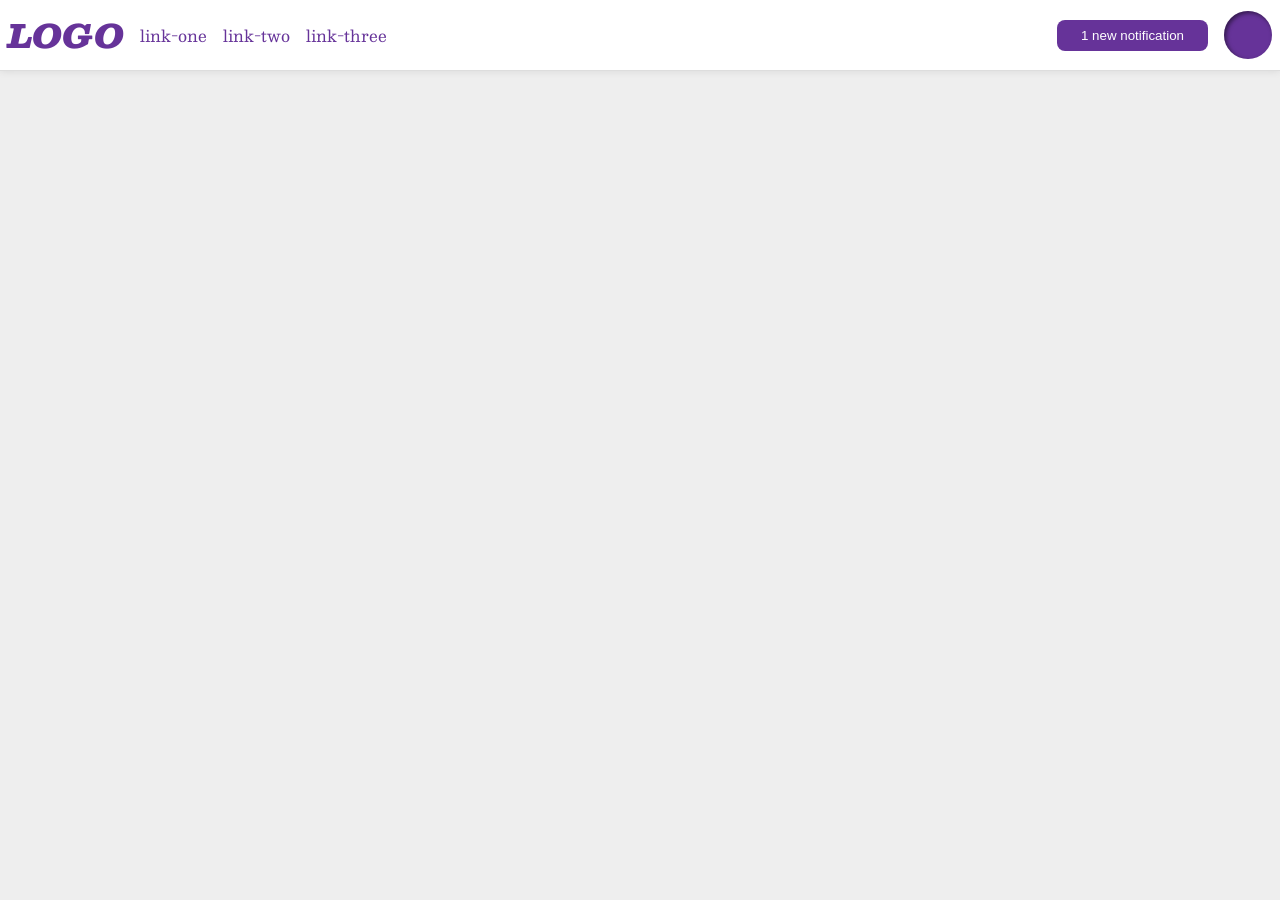
<file: foundations/flex/03-flex-header-2/index.html>
<!DOCTYPE html>
<html lang="en">
  <head>
    <meta charset="UTF-8">
    <meta http-equiv="X-UA-Compatible" content="IE=edge">
    <meta name="viewport" content="width=device-width, initial-scale=1.0">
    <title>Flex Header 2</title>
    <link rel="stylesheet" href="style.css">
  </head>
  <body>
    <div class="header">
      <div class="left">
        <div class="logo">
          LOGO
        </div>
        <ul class="links">
          <li><a href="https://google.com">link-one</a></li>
          <li><a href="https://google.com">link-two</a></li>
          <li><a href="https://google.com">link-three</a></li>
        </ul>
      </div>
      <div class="right">
        <button class="notifications">
          1 new notification
        </button>
        <div class="profile-image"></div>
      </div>
    </div>
  </body>
</html>
</file>
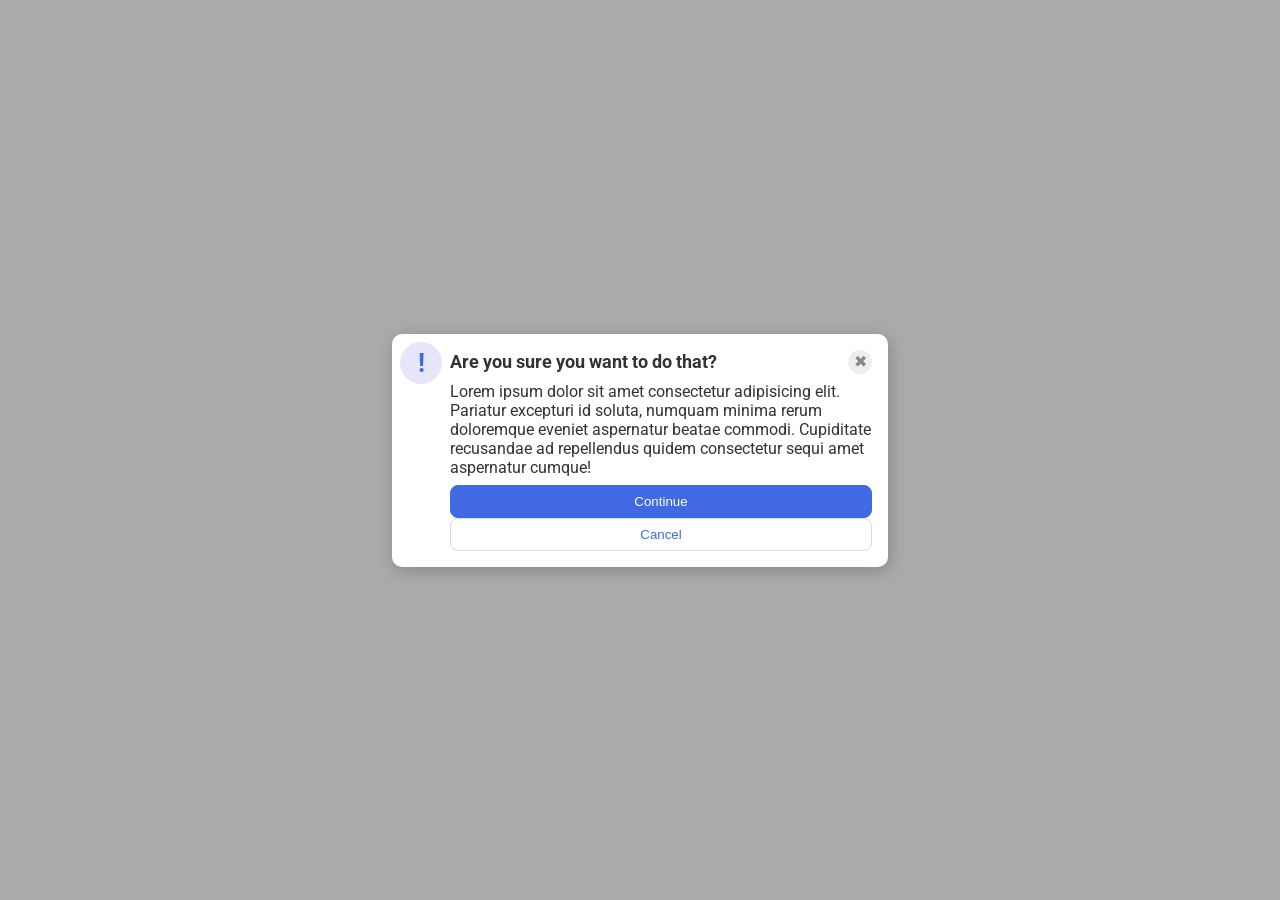
<file: foundations/flex/05-flex-modal/index.html>
<!DOCTYPE html>
<html lang="en">
  <head>
    <meta charset="UTF-8">
    <meta http-equiv="X-UA-Compatible" content="IE=edge">
    <meta name="viewport" content="width=device-width, initial-scale=1.0">
    <link rel="stylesheet" href="style.css">
    <title>Modal</title>
  </head>
  <body>
    <div class="modal">
      <div class="icon">!</div>
      <div class="modal-card">
        <div class="header">Are you sure you want to do that?
          <button class="close-button">✖</button>
        </div>
        <div class="text">Lorem ipsum dolor sit amet consectetur adipisicing elit. Pariatur excepturi id soluta, numquam minima rerum doloremque eveniet aspernatur beatae commodi. Cupiditate recusandae ad repellendus quidem consectetur sequi amet aspernatur cumque!</div>
        <button class="continue">Continue</button>
        <button class="cancel">Cancel</button>
      </div>
    </div>
  </body>
</html>
</file>
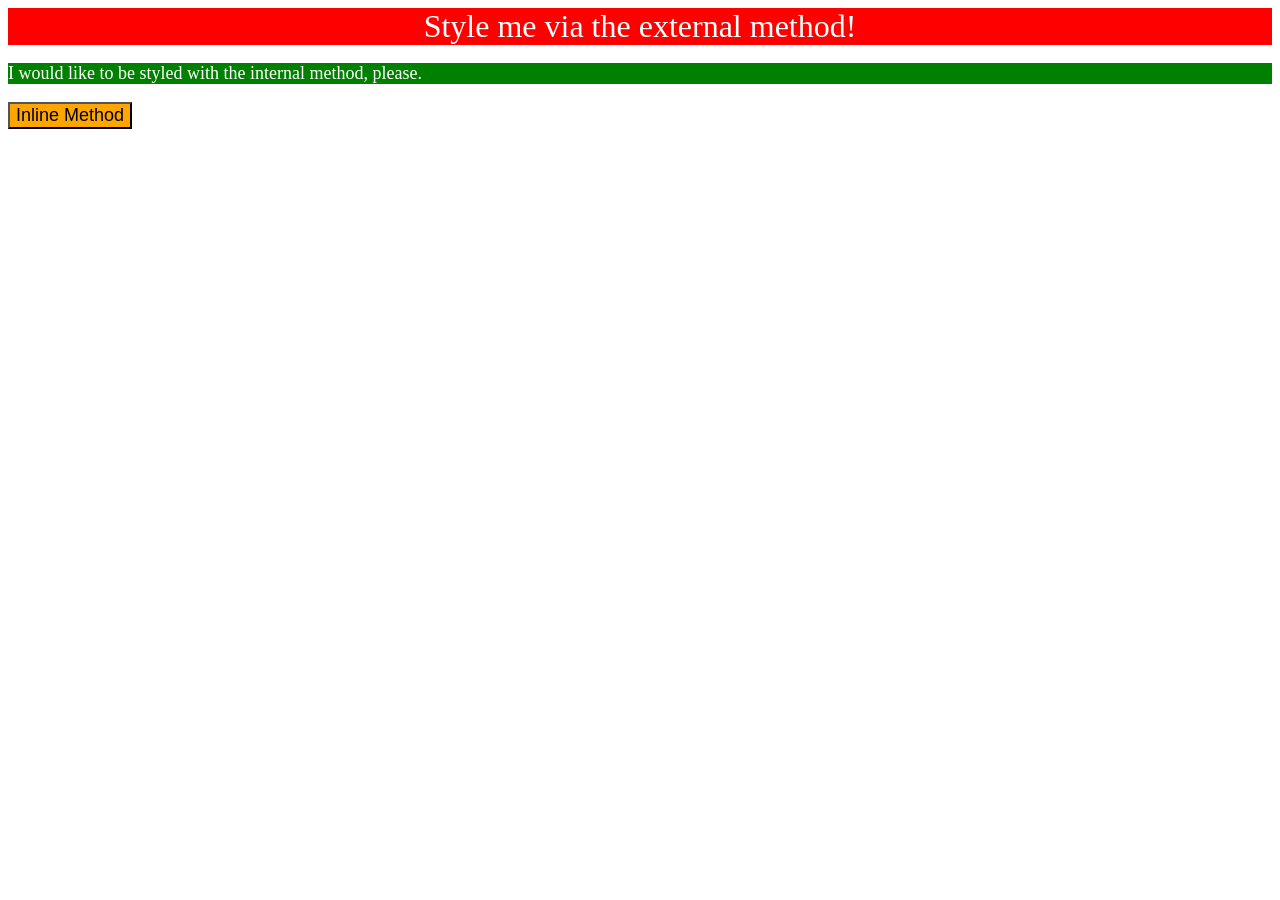
<file: foundations/intro-to-css/01-css-methods/index.html>
<!DOCTYPE html>
<html lang="en">
  <head>
    <meta charset="UTF-8">
    <meta http-equiv="X-UA-Compatible" content="IE=edge">
    <meta name="viewport" content="width=device-width, initial-scale=1.0">
    <title>Methods for Adding CSS</title>
    <link rel="stylesheet" href="./CSS/style.css">
    <style>
      p {
        background-color: green;
        color: white;
        font-size: 18px;
      }
    </style>
  </head>
  <body>
    <div>Style me via the external method!</div>
    <p>I would like to be styled with the internal method, please.</p>
    <button style="background-color: orange; font-size: 18px;">Inline Method</button>
  </body>
</html>
</file>
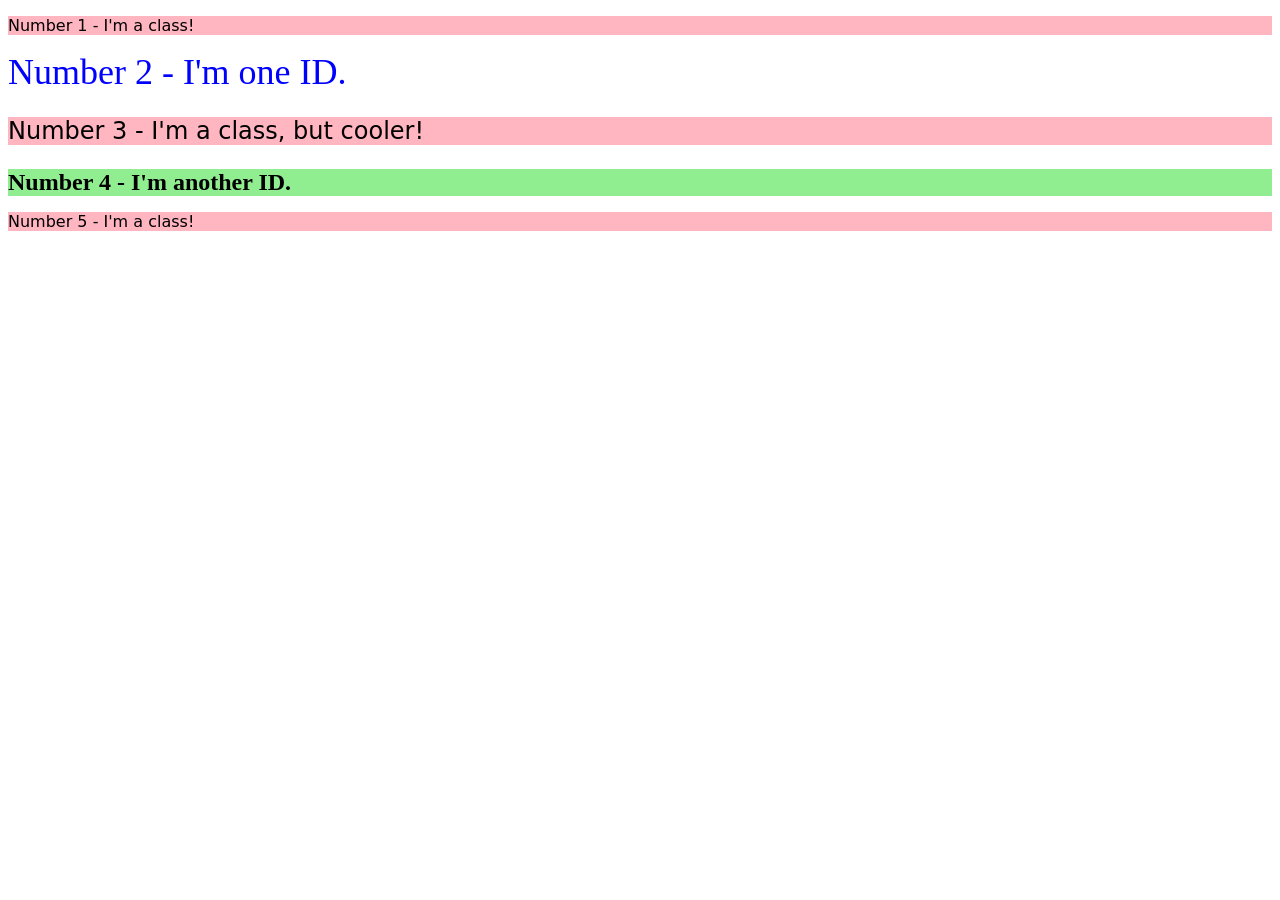
<file: foundations/intro-to-css/02-class-id-selectors/index.html>
<!DOCTYPE html>
<html lang="en">
  <head>
    <meta charset="UTF-8">
    <meta http-equiv="X-UA-Compatible" content="IE=edge">
    <meta name="viewport" content="width=device-width, initial-scale=1.0">
    <title>Class and ID Selectors</title>
    <link rel="stylesheet" href="style.css">
  </head>
  <body>
    <p class="odd">Number 1 - I'm a class!</p>
    <div id="second">Number 2 - I'm one ID.</div>
    <p id="third" class="odd">Number 3 - I'm a class, but cooler!</p>
    <div id="fourth">Number 4 - I'm another ID.</div>
    <p class="odd">Number 5 - I'm a class!</p>
  </body>
</html>
</file>
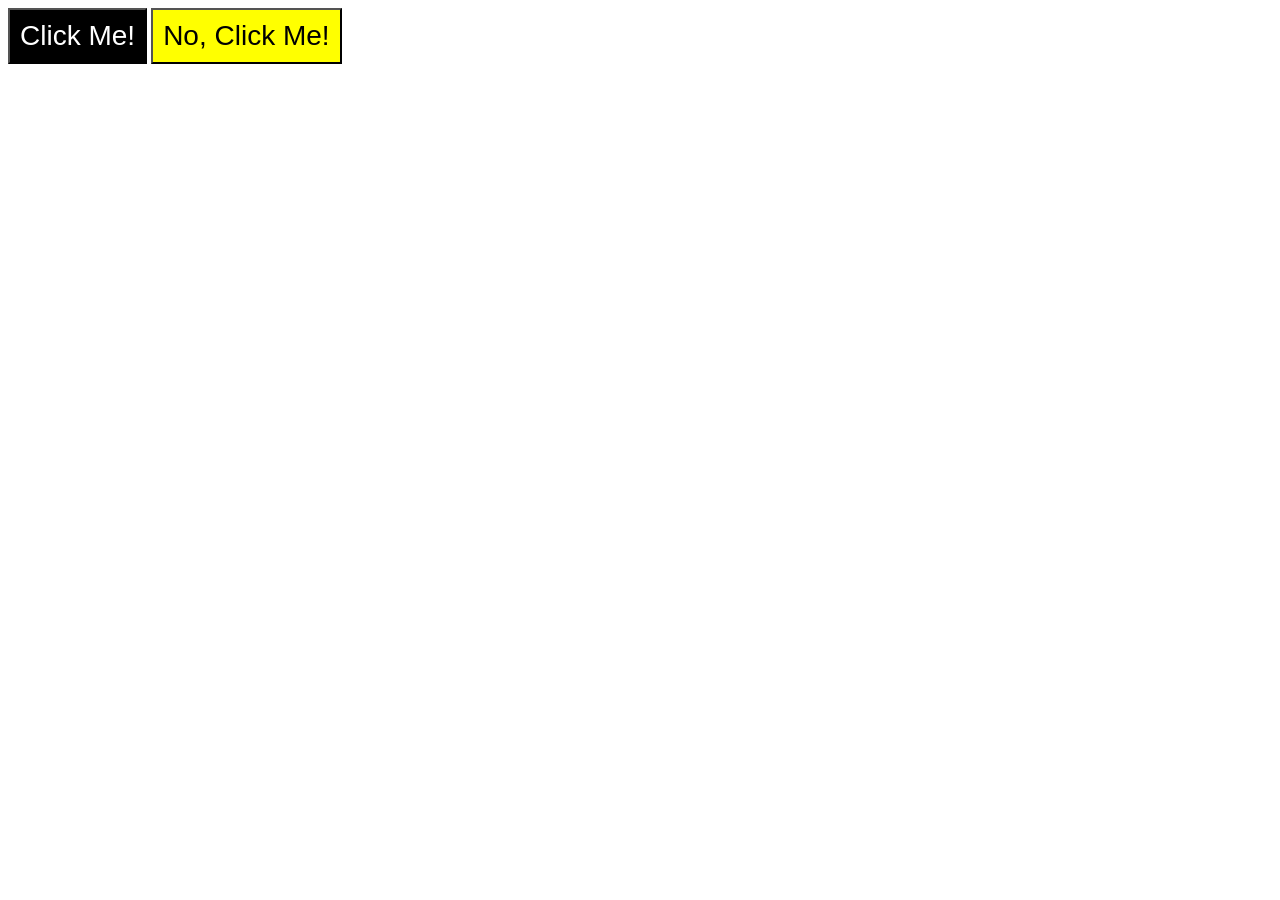
<file: foundations/intro-to-css/03-grouping-selectors/index.html>
<!DOCTYPE html>
<html lang="en">
  <head>
    <meta charset="UTF-8">
    <meta http-equiv="X-UA-Compatible" content="IE=edge">
    <meta name="viewport" content="width=device-width, initial-scale=1.0">
    <title>Grouping Selectors</title>
    <link rel="stylesheet" href="style.css">
  </head>
  <body>
    <button class="first">Click Me!</button>
    <button class="second">No, Click Me!</button>
  </body>
</html>
</file>
<file: foundations/flex/03-flex-header-2/style.css>
/* this is some magical font-importing.  
you'll learn about it later. */
@import url('https://fonts.googleapis.com/css2?family=Besley:ital,wght@0,400;1,900&display=swap');

body {
  margin: 0;
  background: #eee;
  font-family: Besley, serif;
}

.header {
  background: white;
  border-bottom: 1px solid #ddd;
  box-shadow: 0 0 8px rgba(0,0,0,.1);
  display: flex;
  justify-content: space-between;
  padding: 8px;
}

.profile-image {
  background: rebeccapurple;
  box-shadow: inset 2px 2px 4px rgba(0,0,0,.5);
  border-radius: 50%;
  width: 48px;
  height: 48px;
}

.logo {
  color: rebeccapurple;
  font-size: 32px;
  font-weight: 900;
  font-style: italic;
}

button {
  border: none;
  border-radius: 8px;
  background: rebeccapurple;
  color: white;
  padding: 8px 24px;
}

a {
  /* this removes the line under our links */
  text-decoration: none;
  color: rebeccapurple;
}

ul {
  list-style-type: none;
  display: flex;
  margin: 0;
  padding: 0;
  gap: 16px;
}

.left, .right {
  display: flex;
  align-items: center;
  gap: 16px;
}
</file>
<file: foundations/flex/05-flex-modal/style.css>
@import url('https://fonts.googleapis.com/css2?family=Roboto:wght@400;700&display=swap');

html, body {
  height: 100%;
}

body {
  font-family: Roboto, sans-serif;
  margin: 0;
  background: #aaa;
  color: #333;
  /* I'll give you this one for free lol */
  display: flex;
  align-items: center;
  justify-content: center;
}

.modal {
  background: white;
  width: 480px;
  border-radius: 10px;
  box-shadow: 2px 4px 16px rgba(0,0,0,.2);
  display: flex;
  padding: 8px;
}

.icon {
  color: royalblue;
  font-size: 26px;
  font-weight: 700;
  background: lavender;
  width: 42px;
  height: 42px;
  border-radius: 50%;
  display: flex;
  align-items: center;
  justify-content: center;
  flex-shrink: 0;
}

.close-button {
  background: #eee;
  border-radius: 50%;
  color: #888;
  font-weight: 400;
  font-size: 16px;
  height: 24px;
  width: 24px;
  display: flex;
  align-items: center;
  justify-content: center;
  border: 1px solid #eee;
  padding: 0;
}

button {
  cursor: pointer;
  padding: 8px 16px;
  border-radius: 8px;
}

button.continue {
  background: royalblue;
  border: 1px solid royalblue;
  color: white;
}

button.cancel {
  background: white;
  border: 1px solid #ddd;
  color: royalblue;
}

.modal-card {
  display: flex;
  flex-direction: column;
  padding: 8px;
}

.header {
  display: flex;
  align-items: center;
  justify-content: space-between;
  font-size: 18px;
  font-weight: 700;
  margin-bottom: 8px;
}

.text {
  margin-bottom: 8px;
}
</file>
<file: foundations/intro-to-css/01-css-methods/CSS/style.css>
div {
    background-color: red;
    color: white;
    font-size: 32px;
    text-align: center;
}
</file>
<file: foundations/intro-to-css/02-class-id-selectors/style.css>
/* Add CSS Styling */
.odd {
    background-color: lightpink;
    font-family: Verdana, DejaVu Sans, sans-serif;
}

#second {
    color: blue;
    font-size: 36px;
}

#third {
    font-size: 24px;
}

#fourth {
    background-color: lightgreen;
    font-size: 24px;
    font-weight: bold;
}
</file>
<file: foundations/intro-to-css/03-grouping-selectors/style.css>
/* Add CSS Styling */
.first {
    background-color: black;
    color: white;
}

.second {
    background-color: yellow;
}

.first, 
.second {
    font-size: 28px;
    padding: 10px;
    font-family: Helvetica, "Times New Roman", sans-serif;
}
</file>
